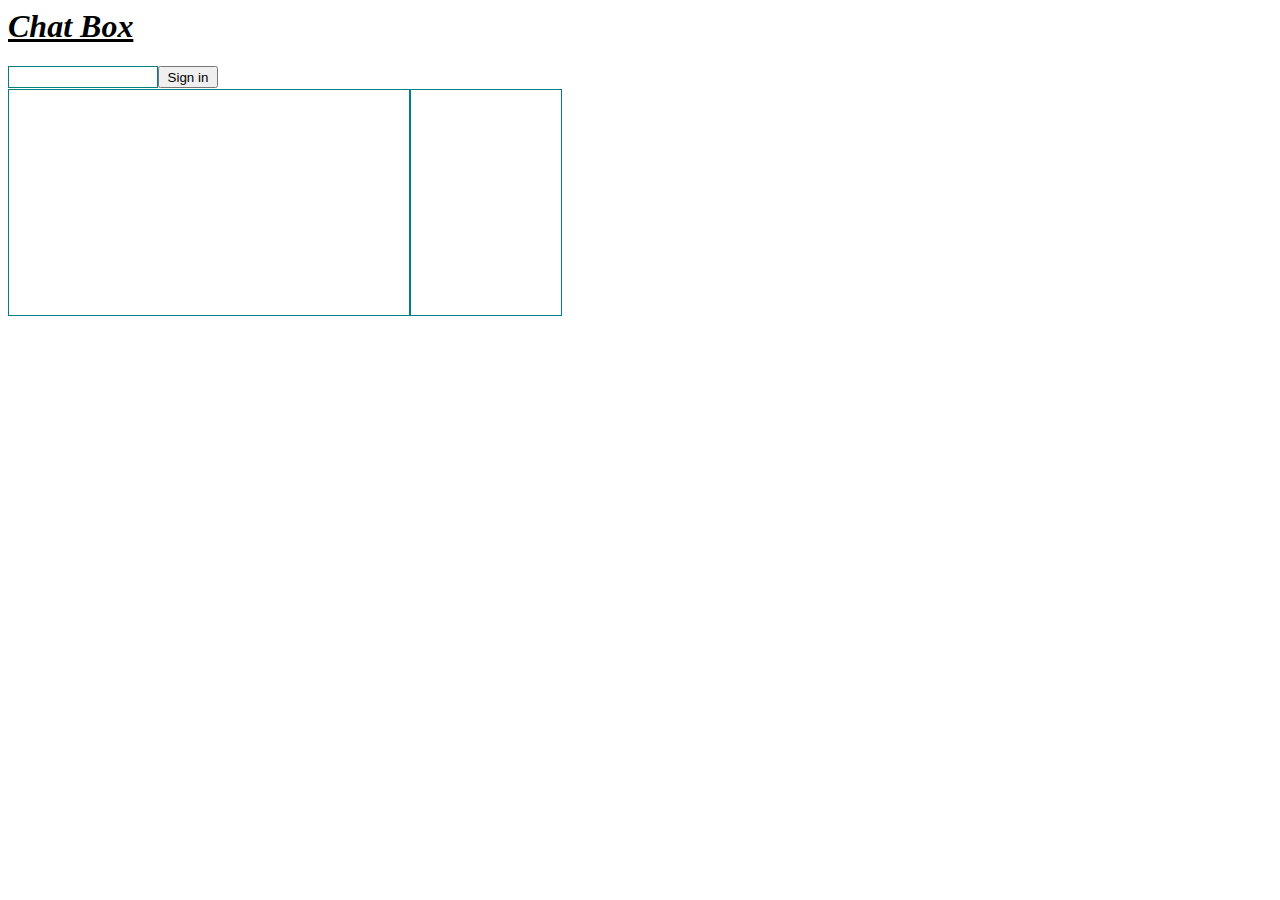
<file: index.htm>
﻿<html>

<head>
<title>ChatBox</title>
<script type="text/javascript" src="ajax.js"></script>
<script type="text/javascript" src="chatbox.js"></script>
<link rel="stylesheet" type="text/css" href="cb_style.css">

<script type="text/javascript" src="ajax.js"></script>
<script type="text/javascript" src="chatbox.js"></script>
</head>

<body onbeforeunload="signInForm.signInButt.name='signOut';signInOut()" onload="hideShow('hide')">

<h1><i><u>Chat Box</u></i></h1>
<form onsubmit="signInOut();return false" id="signInForm">
	<input id="userName" type="text">
	<input id="signInButt" name="signIn" type="submit" value="Sign in">
	<span id="signInName">User name</span>
	</form>

	<div id="chatBox"></div>
	<div id="usersOnLine"></div>
	<form onsubmit="sendMessage();return false" id="messageForm">
		<input id="message" type="text">
		<input id="send" type="submit" value="Send">
<div id="serverRes"></div></form>

</body>
</html>
</file>
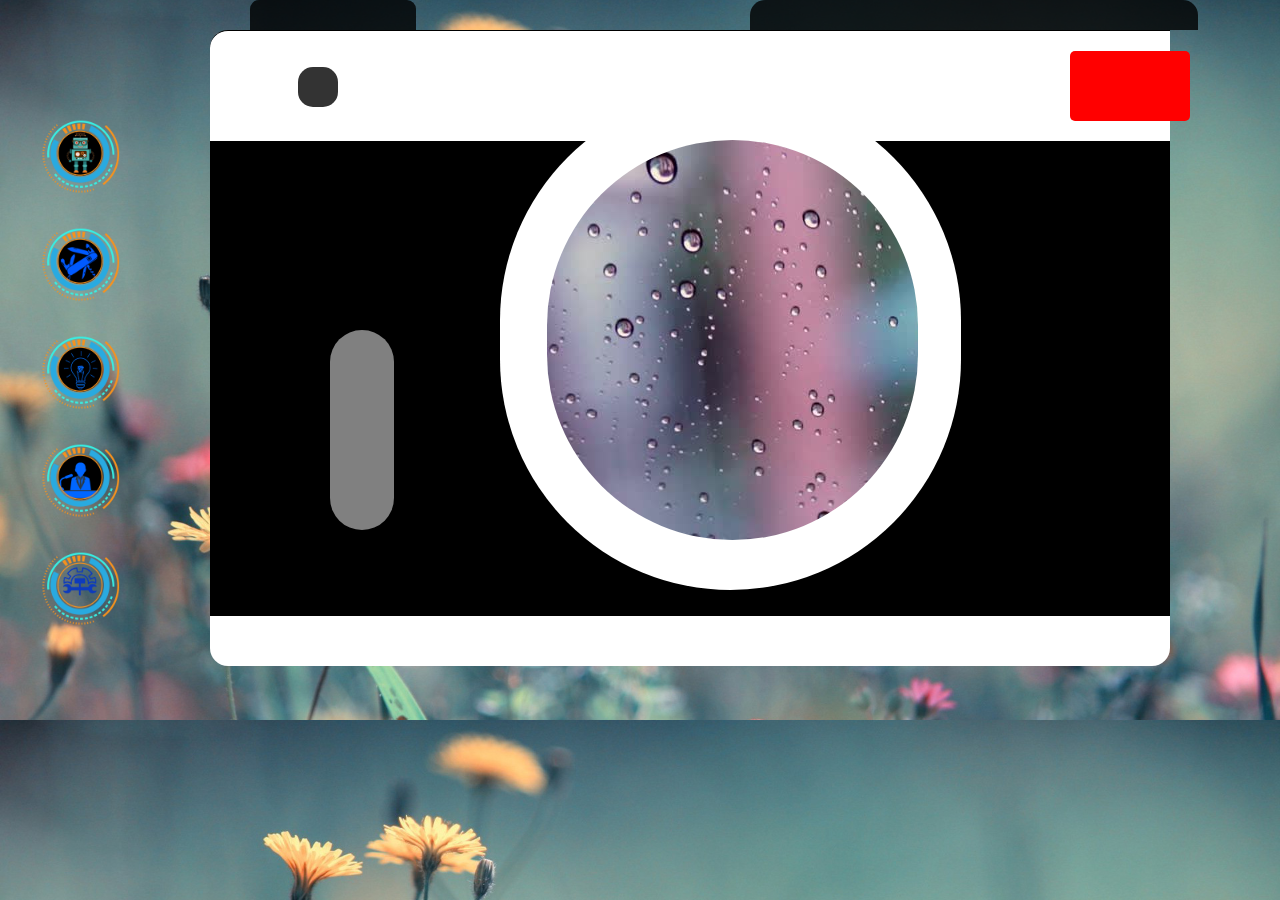
<file: octat.html>
<!doctype html>
<html>
<head>
	<title>
		Badgers
	</title>
	<link rel="stylesheet" type="text/css" href="octat.css">
	<script type="text/javascript">
	function flash()
	{
		var elem,elem2;
		elem=document.getElementById("div12");
		elem2=document.getElementById("big_wrapper");
		elem.style.webkitTransition="background"
		elem.style.background="rgb(0,255,64)";
		elem2.style.visibility="hidden";

	}
	function restore()
	{
		var elem,elem2;
		elem=document.getElementById("div12");
		elem2=document.getElementById("big_wrapper");
		elem.style.background="red";
		elem2.style.visibility="visible";

	}
	function showit()
	{
		var elem,elem2;
		elem=document.getElementById("")
	}
	</script>
</head>
<body>
	<div id="big_wrapper" onmouseover="flash()" onmouseout="restore()">
	</div>
		<div id="big_wrapper1" onmouseover="flash()" onmouseout="restore()">
	</div>
	<div id="absolute"></div>
	<div id="div1">
		<div id="div11"></div>
		<div id="div12"></div>
	</div>
		<div id="div2">


			<div id="div222" >
				<img id="lens_wrap" src="1.jpg">
			</div>
			<div id="div22" class="visible">
			<a href="chatpage1.php"><img id="lens" src="sw.jpg"></a>
			<a href="chatpage1.php"><img title="click to go chatworld" id="image2" src="party.png"></a>
			</div>
			<div id="div23">

			</div>
			<div id="div24">
			</div>
	</div>
		<div id="div3">
	</div>
	<aside>
		<img id="side_image" src="graphics/rbt.png">
		<img id="side_image" src="graphics/swiss.png">
		<img id="side_image" src="graphics/engicnnt.png">
		<img id="side_image" src="graphics/techxpk.png">
		<img id="side_image" src="graphics/workshop.png">

	</aside>
	<div id="div30">
		<a href="#"><img title="profile" id="side_image2" src="graphics/1.png" onmouseover="showit()" ></a>
		<a href="#"><img title="home" id="side_image2" src="graphics/1.png" ></a>
		<a href="#"><img title="messages" id="side_image2" src="graphics/1.png" ></a>
		<a href="#"><img title="freinds" id="side_image2" src="graphics/1.png" ></a>
		<a href="logout.php"><img title="logout" id="side_image2" src="graphics/1.png"></a>

	</div>



</body>
</html>
</file>
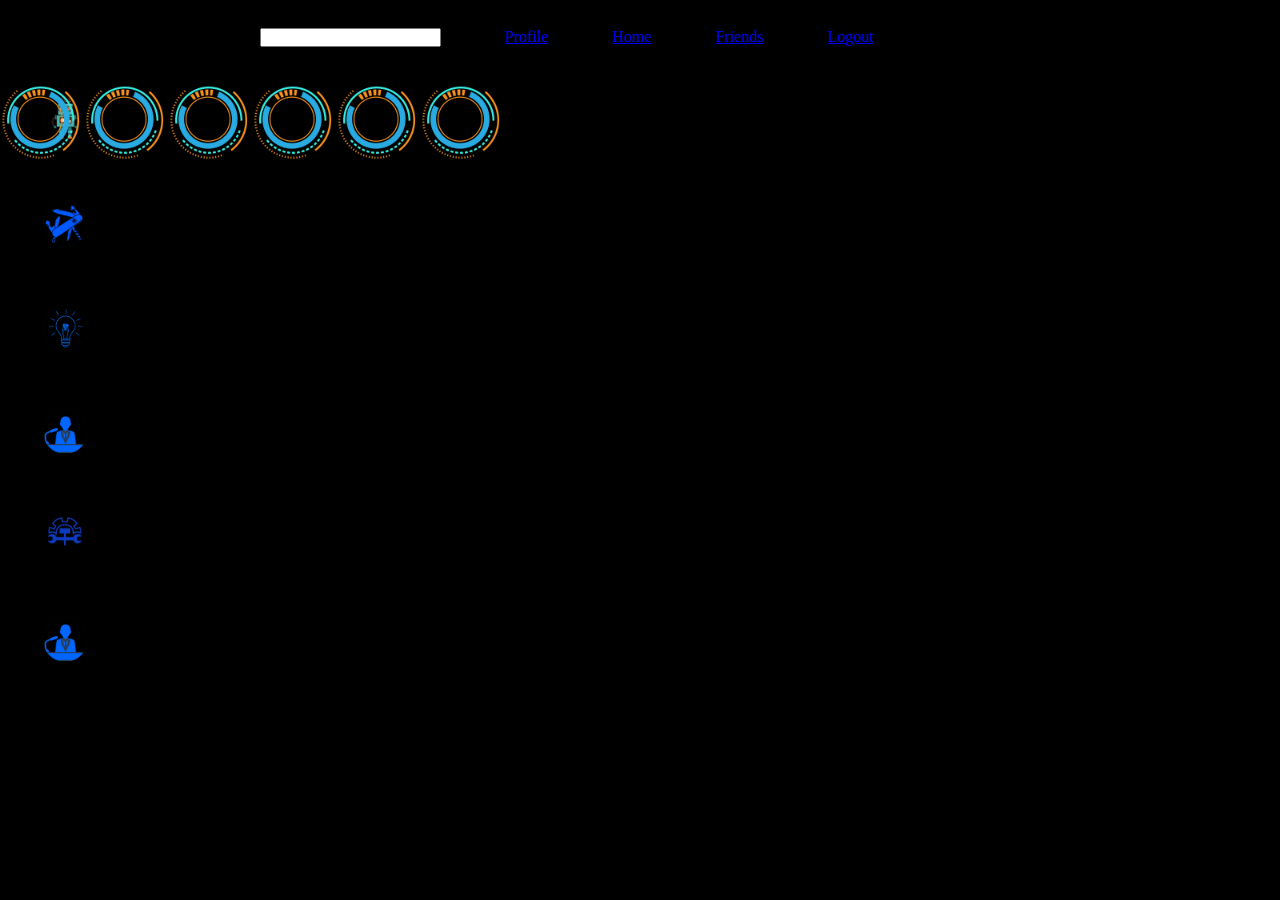
<file: profilepage.html>
<html>
<title>
	Say it with hello
</title>
	<head>
		<link type="text/css" href="badgers_styling.css" rel="stylesheet">
	</head>
	<body>
		<div id="big_wrapper">
		<p>Badgers</p>
	</div>
		<div id="nav">
		<nav>
			<ul id="nav1">
				<li><a href="#"><input type="text"></a></li>
				<li><a href="#">Profile</a></li>
				<li><a href="acad.html">Home</a></li>
				<li><a href="#">Friends</a></li>
				<li><a href="#">Logout</a></li>
			</ul>
		</nav>
	</div>
		<aside>
		<img id="side_image" src="graphics/rbt.png">
		<img id="side_image" src="graphics/swiss.png">
		<img id="side_image" src="graphics/engicnnt.png">
		<img id="side_image" src="graphics/techxpk.png">
		<img id="side_image" src="graphics/workshop.png">
        <img id="side_image" src="graphics/techxpk.png">
		</aside>
		<div id="div2">
		<a href="#"><img id="side_image2" src="graphics/1.png" onmouseover="come()" onmouseout="go()"></a>
		<a href="#"><img id="side_image2" src="graphics/1.png" onmouseover="come1()" onmouseout="go1()"></a>
		<a href="#"><img id="side_image2" src="graphics/1.png" onmouseover="come2()" onmouseout="go2()"></a>
		<a href="#"><img id="side_image2" src="graphics/1.png" onmouseover="come3()" onmouseout="go3()"></a>
		<a href="#"><img id="side_image2" src="graphics/1.png" onmouseover="come4()" onmouseout="go4()"></a>
        <a href="#"><img id="side_image2" src="graphics/1.png" onmouseover="come5()" onmouseout="go5()"></a>
		</div>
	</body>
</html>
</file>
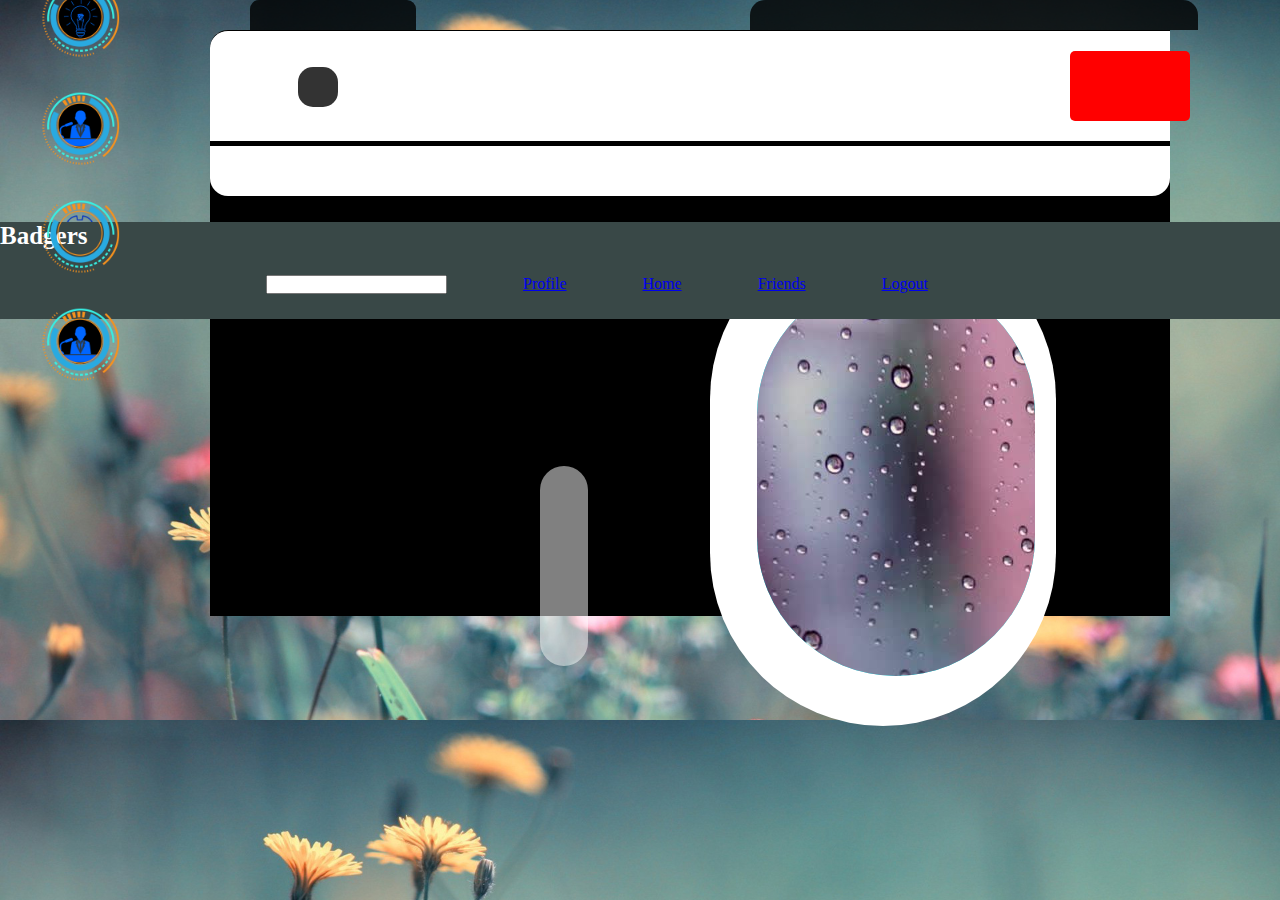
<file: sdhb.html>
<!doctype html>
<html>
<head>
	<link rel="stylesheet" type="text/css" href="main.css">
			<link type="text/css" href="badgers_styling.css" rel="stylesheet">
	<link rel="stylesheet" type="text/css" href="octat.css">
	<script type="text/javascript" src="main.js">
	function flash()
	{
		var elem,elem2;
		elem=document.getElementById("div12");
		elem2=document.getElementById("big_wrapper");
		elem.style.webkitTransition="background"
		elem.style.background="rgb(0,255,64)";
		elem2.style.visibility="hidden";

	}
	function restore()
	{
		var elem,elem2;
		elem=document.getElementById("div12");
		elem2=document.getElementById("big_wrapper");
		elem.style.background="red";
		elem2.style.visibility="visible";

	}
	</script>
</head>
<body>
	<div id="maindivision">
	<div id="big_wrapper" onmouseover="flash()" onmouseout="restore()">
	</div>
		<div id="big_wrapper1" onmouseover="flash()" onmouseout="restore()">
	</div>
	<div id="absolute"></div>
	<div id="div1">
		<div id="div11"></div>
		<div id="div12"></div>
	</div>
		<div id="div2">
			
				
			<div id="div222" >
				<img id="lens_wrap" src="1.jpg">
			</div>
			<div id="div22" class="visible">
			<a href="octat2.html"><img id="lens" src="pixar (9).jpg"></a>
			</div>
			<div id="div23">

			</div>
			<div id="div24">
			</div>
	</div>
		<div id="div3">
	</div>
</div>
	</script>
</head>
<body>
		<div id="search">
			<h2 class="search1">Badgers</h2>
			<ul id="nav1">
				<li><a href="#"><input type="text"></a></li>
				<li><a href="#">Profile</a></li>
				<li><a href="acad.html">Home</a></li>
				<li><a href="#">Friends</a></li>
				<li><a href="#">Logout</a></li>
			</ul>
		</div>

	<aside>
		<img id="side_image" src="graphics/rbt.png">
		<img id="side_image" src="graphics/swiss.png">
		<img id="side_image" src="graphics/engicnnt.png">
		<img id="side_image" src="graphics/techxpk.png">
		<img id="side_image" src="graphics/workshop.png">
        <img id="side_image" src="graphics/techxpk.png">

	</aside>
	<div id="div30">
		<a href="#"><img id="side_image2" src="graphics/1.png" onmouseover="come()" onmouseout="go()"></a>
		<a href="#"><img id="side_image2" src="graphics/1.png" onmouseover="come1()" onmouseout="go1()"></a>
		<a href="#"><img id="side_image2" src="graphics/1.png" onmouseover="come2()" onmouseout="go2()"></a>
		<a href="#"><img id="side_image2" src="graphics/1.png" onmouseover="come3()" onmouseout="go3()"></a>
		<a href="#"><img id="side_image2" src="graphics/1.png" onmouseover="come4()" onmouseout="go4()"></a>
        <a href="#"><img id="side_image2" src="graphics/1.png" onmouseover="come5()" onmouseout="go5()"></a>

	</div>
	
</body>
</html>
</file>
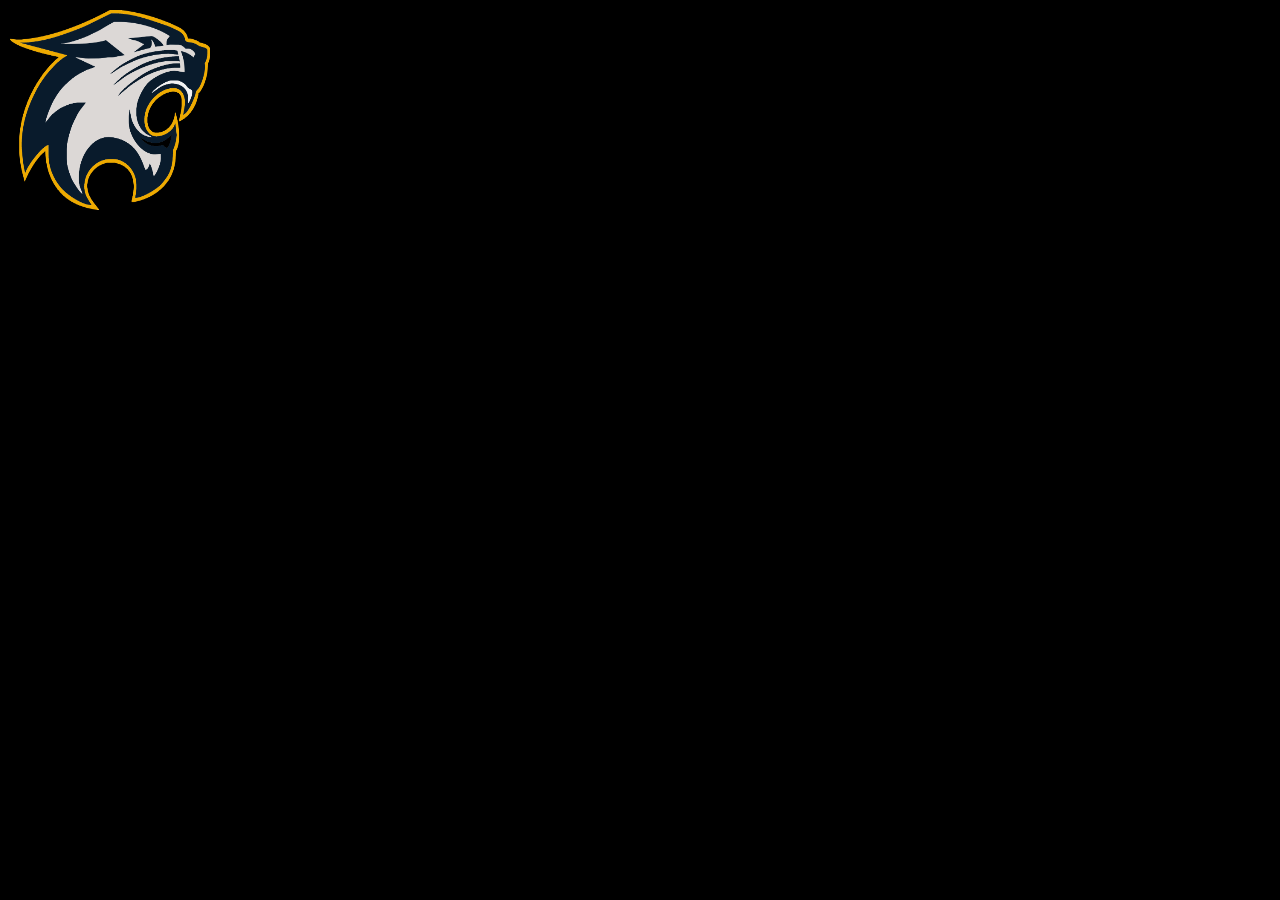
<file: Signuplogin.html>
<html>
<title>
	Welcome to Badgers
</title>
	<head>
		<link type="text/css" href="badgers_styling.css" rel="stylesheet">
	</head>
	<body>
		<div id="signup">
			<img id="logo" src="graphics/Graphic1.png" height="200px" width="200px">

		</div>
	</body>
</html>
</file>
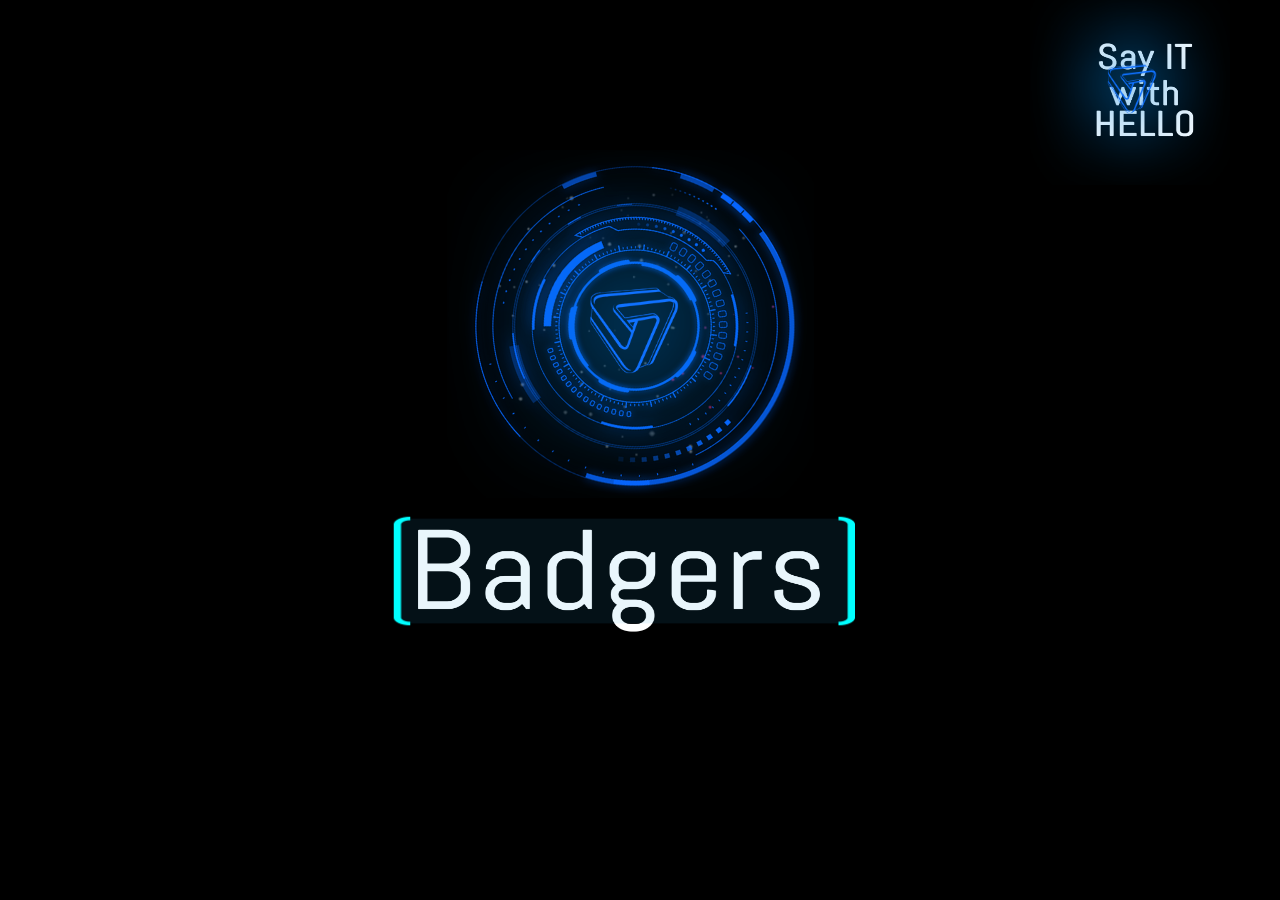
<file: welcomepage.html>
<html>
<title>
	Welcome to Badgers
</title>
<head>
	<link type="text/css" href="badgers_styling.css" rel="stylesheet">
	<script type="text/javascript" src="badgers_script.js"></script>
	</head>
<body>
	<article>
		 <img id="tagline" src="graphics/zdhc.png">
	</article>
	<div id="div1">
	<a href="signup.php">	<img src="graphics/circle_12.png"></a>
	</div>
	<section>
		<img id="main2" src="graphics/17.png">
		<img id="main" src="graphics/ER.png">
		<script type="text/javascript">rotateAnim("main",40);</script>
		<a href="signup.php"><img id="main3" src="graphics/circle_12.png"></a>
		<!--now for splitting--
		<div id="splitdiv">
		<img id="split1" src="graphics/ER.png">
		</div>
		<div id="splitdiv2" display="none">
		<img id="split2" src="graphics/ER.png">
	    </div>
		<!--splitting ends here-->
		<img id="title" src="graphics/badgers.png">
		<img id="title2" src="graphics/engix.png">
	</section>
</article>
</body>
</html>
</file>
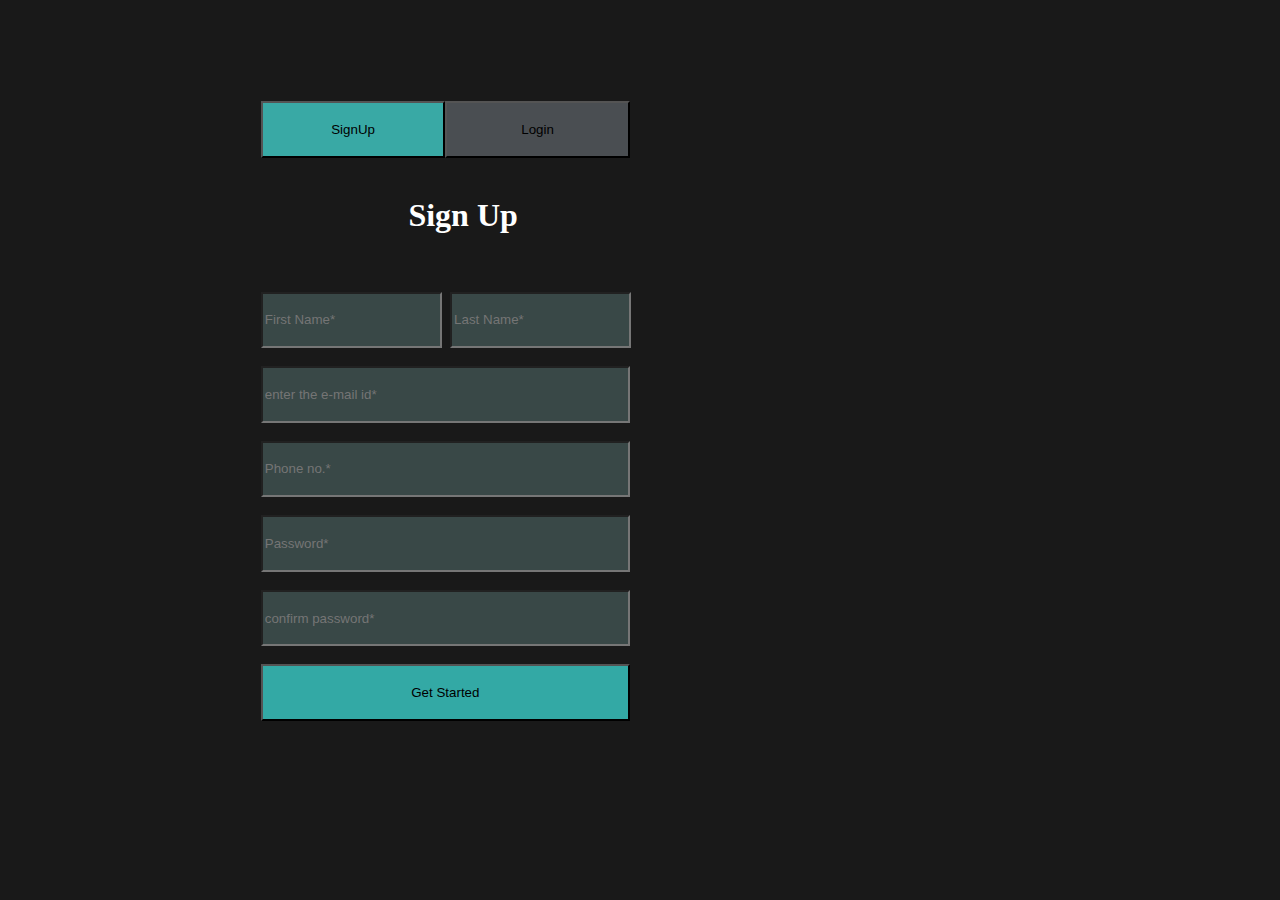
<file: backup/sign up.html>
<html>
<head>
  <style>
  div{
    width:73%;
    height:80%;
    margin: 8% 0 0 20%;
  }
  #search1{
    background-color:#39A9A5;
    width: 20%;
    height: 8%;
  }
  #search2{
    background-color:#4A4E52;
    width: 20%;
    height: 8%;
  }
  #search3{
    background-color:#33A9A5;

    width: 40%;
    height: 8%;
  }
input.search4
{ color:white;
    background-color:#394847;
  height:8%;
  width:40%;
  }
  input.search5
  {
    color:white;
    background-color:#394847;
    height:8%;
    width:19.65%;
  }
  h1
  {
    color:white;
    margin-left:16%;
  }
  body
  {
    background-color: rgba(0,0,0,0.9);
  }
  </style>
</head>
<body>
  <div>
  <form method='POST' action='register.php'>
    <input type="button" id="search1" value="SignUp"><input type="button"id="search2" value="Login">
    <br>
    <br>
    <h1>Sign Up</h1>
    <br>
    <br>
    <input type="text"  class="search5" size="20" placeholder="First Name*" name="fname">&nbsp;&nbsp;<input type="text" class="search5" size="20" placeholder="Last Name*">
    <br>
    <br>
    <input type="text" class="search4" size="50" placeholder="enter the e-mail id*" name='lname'>
    <br>
    <br>
    <input type="text" class="search4" size="12" placeholder="Phone no.*" name='ph'>
    <br>
    <br>
      <input type="password" class="search4" size="20" placeholder="Password*" name='pwd'>
      <br>
      <br>
        <input type="password" class="search4" size="20" placeholder="confirm password*" name='cmf-pwd'>
        <br>
        <br>
        <input type="submit" id="search3" value="Get Started">
      </form>
    </div>

</body>
</html>
</file>
<file: cb_style.css>
﻿#signInForm, #messageForm {
	margin:0px;
	margin-bottom:1px;
}
#userName {
	width: 150px;
	height: 22px;
	border: 1px teal solid;
	float:left;
}
#signInButt {
	width: 60px;
	height: 22px;
}	
#signInName{
	font-family:Tahoma;
	font-size:12px;
	color:orange;
}
#chatBox {
	font-family:tahoma;
	font-size:12px;
	color:black;
	border: 1px teal solid;
	height: 225px;
	width: 400px;
	overflow: scroll;
	float:left;

}
#usersOnLine{
	font-family:tahoma;
	font-size:14;
	color:orange;
	border:1px teal solid;
	width:150px;
	height:225px;
	overflow:scroll;
	margin-left:1px;
}
#message {
	width: 350px;
	height: 22px;
	border: 1px teal solid;
	float:left;
	margin-top:1px;
}
#send {
	width: 50px;
	height: 22px;
	float:left;
	margin:1px;
}
#serverRes{
	width:150px;
	height:22px;
	border: 1px teal solid;
	float:left;
	margin:1px;
}
</file>
<file: octat.css>
*{
	margin: 0px;
	padding: 0px;
}
body {
	background-image:url(2.jpg);
	background-size: cover;
}
#big_wrapper
{
	height: 30px;
	background-color:rgba(0,0,0,0.8);
	margin-left:250px;
	width: 13%;
	border-top-left-radius: 9px;
	border-top-right-radius: 9px;
}
#big_wrapper1
{
	position: absolute;
	top:0px;
	left: 250px;
	height: 30px;
	width: 13%;
	border-top-left-radius: 9px;
	border-top-right-radius: 9px;
	z-index: 10;
}

#lens{		
	z-index: 100;
	position: absolute;
	left:-15px;
	height: 415px;
	width: 420px;
	top:-10px;
	opacity: 0;
}
#image2{		
	z-index: 1000;
	position: absolute;
	left:-15px;
	height: 415px;
	width: 420px;
	top:-10px;
	opacity: 0;
}
#absolute{
	position: absolute;
	top: 0px;
	left:750px;
	height:30px;
	width: 35%;
	background-color:rgba(0,0,0,0.8);
	border-top-right-radius: 15px;
	border-top-left-radius:15px;

}
#div1
{
	position: relative;
	top: 0px;
	height: 110px;
	background-color: white;
	width: 75%;
	border-top-left-radius: 18px;
	margin: 0px 30px 0px 210px;
	border-top:1px solid black;
}
#div11
{
	position: absolute;
	top:36px;
	left:88px;
	width: 40px;
	height: 40px;
	background-color: rgba(0,0,0,0.8);
	border-radius: 15px;
	
}

#div12
{
	position: absolute;
	top:20px;
	left:860px;
	height: 70px;
	width:120px;
	background-color:red;
	border-radius: 5px;
}
#div2{
	background-color: rgba(0,0,0,1);
	height: 480px;
	width: 75%;
	margin:-5px 210px;
}

#div22,#div23,#div222
{
	position: absolute;
	top:140px;
	left:547px;
	width: 29%;
	height:400px;
	border-radius: 200px;
	background-color: cyan;
	z-index: 10;
	overflow: hidden;
}
#div22{
	z-index: 2000;
}
#div23
{
	top:90px;
	left:500px;
	width:36%;
	background-color: white;
	height:500px;
	z-index: 2;
	border-radius: 260px;
}
#div24
{
	position: absolute;
	top:330px;
	left: 330px;
	width:5%;
	height: 200px;
	border-radius: 60px;
	background-color: rgba(255,255,255,0.5);
	z-index: 200;
}
#div3
{
	background-color: white;
	height: 50px;
	width: 75%;
	border-bottom-right-radius: 18px;
	border-bottom-left-radius: 18px;
	margin: 5px 10px 5px 210px;

}
#lens{
	opacity: 1;
}
.visible{
	opacity: 0;
	-webkit-transition:opacity 2s;
}
.visible:hover{
	opacity:1;
}
#bnw,#color{
	position: absolute;
	top:0px;
	height: 400px;
	width: 200px;
}
aside,#div30
{
	position: absolute;
	width: 100px;
	margin-left: 40px;
	z-index: -1;
	margin-top: -580px;
}
#side_image,#side_image2
{
	display: inline-block;
	height: 80px;
	width: 80px;
	margin-top: 24px;
	z-index: -1;
	-webkit-transition:-webkit-transform 0.6s;
}
#div30{
	z-index:1000;
}
#side_image2:hover
{
-webkit-transform:rotate(-360deg);
}
</file>
<file: badgers_styling.css>
*{
	padding: 0px;
	margin:0px;
}
#logo{
	margin: 10px;
}

body{
	background-color: black;
}
article
{
	color: white;
	float: right;
	font-size: 20px;
	margin-top: 30px;
	margin-right: 30px;
	width: 150px;
	font-family: verdana;
}
#div1 img
{
	position: absolute;
	top: -35px;
	left:1030px;
	height: 200px;
	width: 200px;
	margin-top: 20px;
	margin-right: -20px;
}
#tagline{
	float: right;
	height: 200px;
	width:250px;
	margin-right: -20px;
	margin-top: -40px;
}
#title
{
	position: absolute;
	height:200px;
	width:42%;
	margin:480px 220px 50px 350px;
}
#title2
{
	position: absolute;
	height:260px;
	width:42%;
	margin:440px 220px 50px 350px;
}
#main,#main2
{
	position: absolute;
	margin: 150px 450px;
	height: 348px;
	width: 367px;
}
#main3{
	position: absolute;
	margin: 150px 447px;
	height: 348px;
	width: 367px;
}
h2.search1
{
	font-family:verdana;
	font-size: 25px;
	color:white; 
	
}
#splitdiv{

	height:258px;
	margin: 130px 400px;
	overflow: hidden;
}
#spltdiv2{
	height: 258px;
	margin:288px 658px;
	position: absolute;
	overflow: hidden;
}

#split2{
	margin-top: -258px;
}
#profilehead
{
	background-color: black;
	color: white;
	font-family: verdana;
	font-size: 30px;
	margin: 20px;
	padding: 30px;
}
#profilehead ul li{
	list-style: none;
	display: inline-block;
}
#search
{
	height:4%;
	background-color:#394847;
	margin-top:2%;

}
#nav1{
	padding:0px 230px;
}
ul{
	list-style: none;
}
#nav1 li{
	text-decoration: none;
	display:inline-block;
	padding:10px 30px;
	font-family: verdana;
	font-size:16px;
	font-style: bolder;
	list-style: none;
}
#n_search
{
	position:absolute;
	margin: 100px 100px;
	background-color: #394847;
	height:65%;
	width:68%;
}
#ne_search
{

	float: right;
	background-color: #394847;
	height:20%;
	width:15%;
}

aside,#div30
{
	position: absolute;
	width: 100px;
	margin-left: 25px;
	z-index: -1;
}
#side_image,#side_image2
{
	display: inline-block;
	height: 80px;
	width: 80px;
	margin-top: 24px;
	z-index: -1;
	-webkit-transition:-webkit-transform 0.6s;
}
#side_image2:hover
{
-webkit-transform:rotate(-360deg);
}
</file>
<file: main.css>
*{
	margin: 0px;
	padding: 0px;
}
body
{
	background-color:black;
}
article
{
	color: white;
	float: right;
	font-size: 20px;
	margin-top: 30px;
	margin-right: 30px;
	width: 150px;
	font-family: verdana;
}
#div1 img
{
	position: absolute;
	top: -35px;
	left:1010px;
	height: 200px;
	width: 200px;
}
#SWAP
{
	float: right;
	font-size: 20px;
}

span
{
	font-size: 29px;
}
#main,#main2
{
	position: absolute;
	margin: 160px 500px;
	height: 347px;
	width: 367px;
}
#title
{
	position: absolute;
	margin:460px 220px 50px 400px;
}
#about{
	position: absolute;
	left:170px;
	top:280px;
	width:250px;
	height: 100px;
}
#about1,#about2,#about3,#about4,#about5,#about6{
	position: absolute;
	left:170px;
	top:280px;
	width:250px;
	height: 100px;
	visibility: hidden;
}
aside,#div2
{
	position: absolute;
	width: 100px;
	margin-left: 25px;
	z-index: -1;
}
#side_image,#side_image2
{
	display: inline-block;
	height: 80px;
	width: 80px;
	margin-top: 24px;
	z-index: -1;
	-webkit-transition:-webkit-transform 0.6s;
}
#side_image2:hover
{
-webkit-transform:rotate(-360deg);
}
#rocket
{
	position: absolute;
	bottom: 0px;
	right: 10px;
	height: 256px;
	width: 256px;
}
#rocket img{
	height: 200px;
	width: 100px;
}
footer
{
	position: relative;
	height: 60px;
	width: 100%;
	top: 700px;
	background-color: yellow;
	border-radius: 5px;
	border-color: #fff;
}
ul
{
	position: relative;
}
ul li
{
	position: relative;
	display: inline-block;
	padding: 5px;
	font-family: helvetica;
	font-size: 20px;
	margin: 15px 6px;
}
</file>
